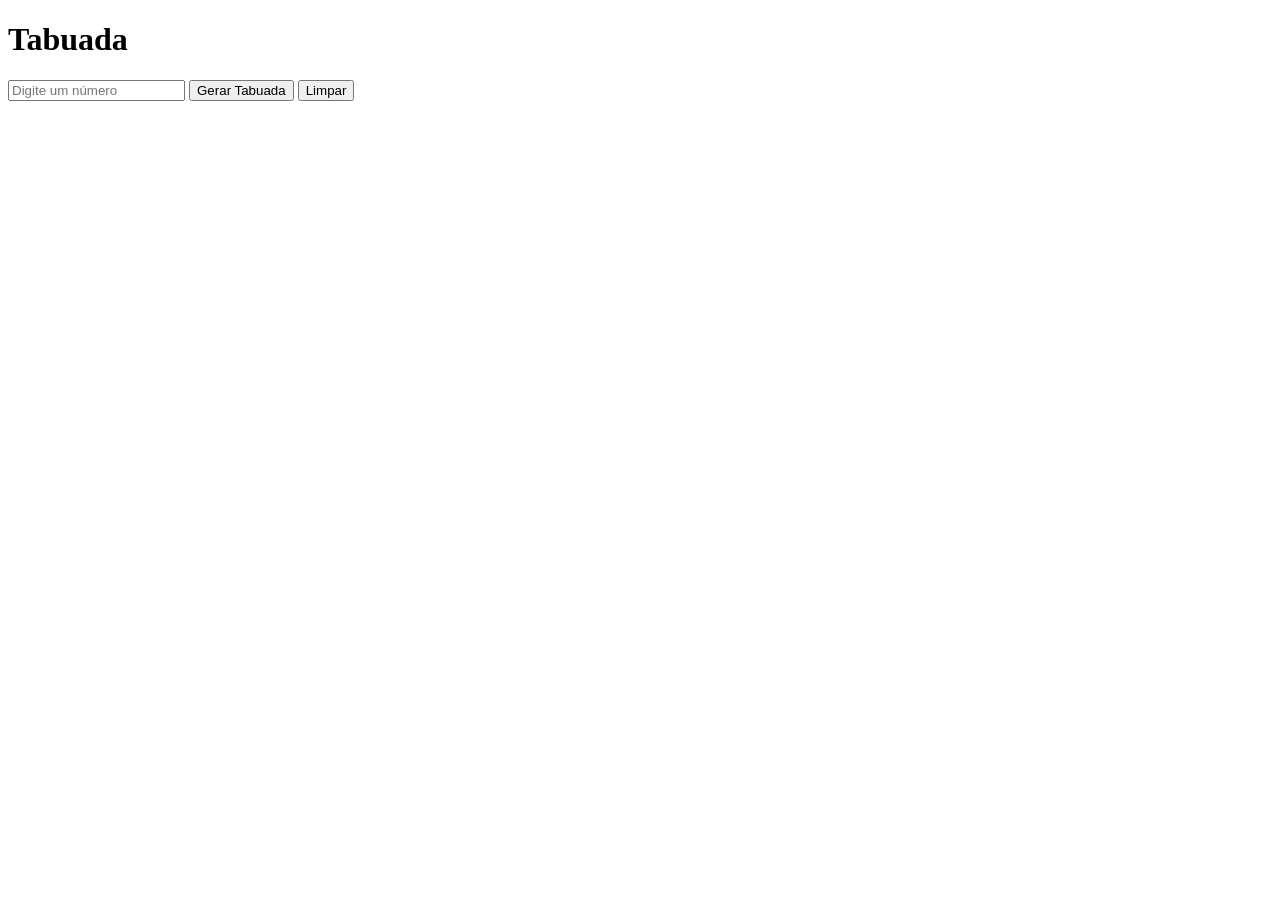
<file: Tabuada/index.html>
<!DOCTYPE html>
<html lang="en">
<head>
    <meta charset="UTF-8">
    <meta name="viewport" content="width=device-width, initial-scale=1.0">
    <title>Document</title>
</head>
<body>
    <h1>Tabuada</h1>
    <input type="number" name="numero" id="numinput" placeholder="Digite um número">
    <button onclick="gerartabuada()">Gerar Tabuada</button>
    <button id="botaolimpar">Limpar</button>
    <p id='resultado'></p>
    <script src="tabuada.js"></script>
</body>
</html>
</file>
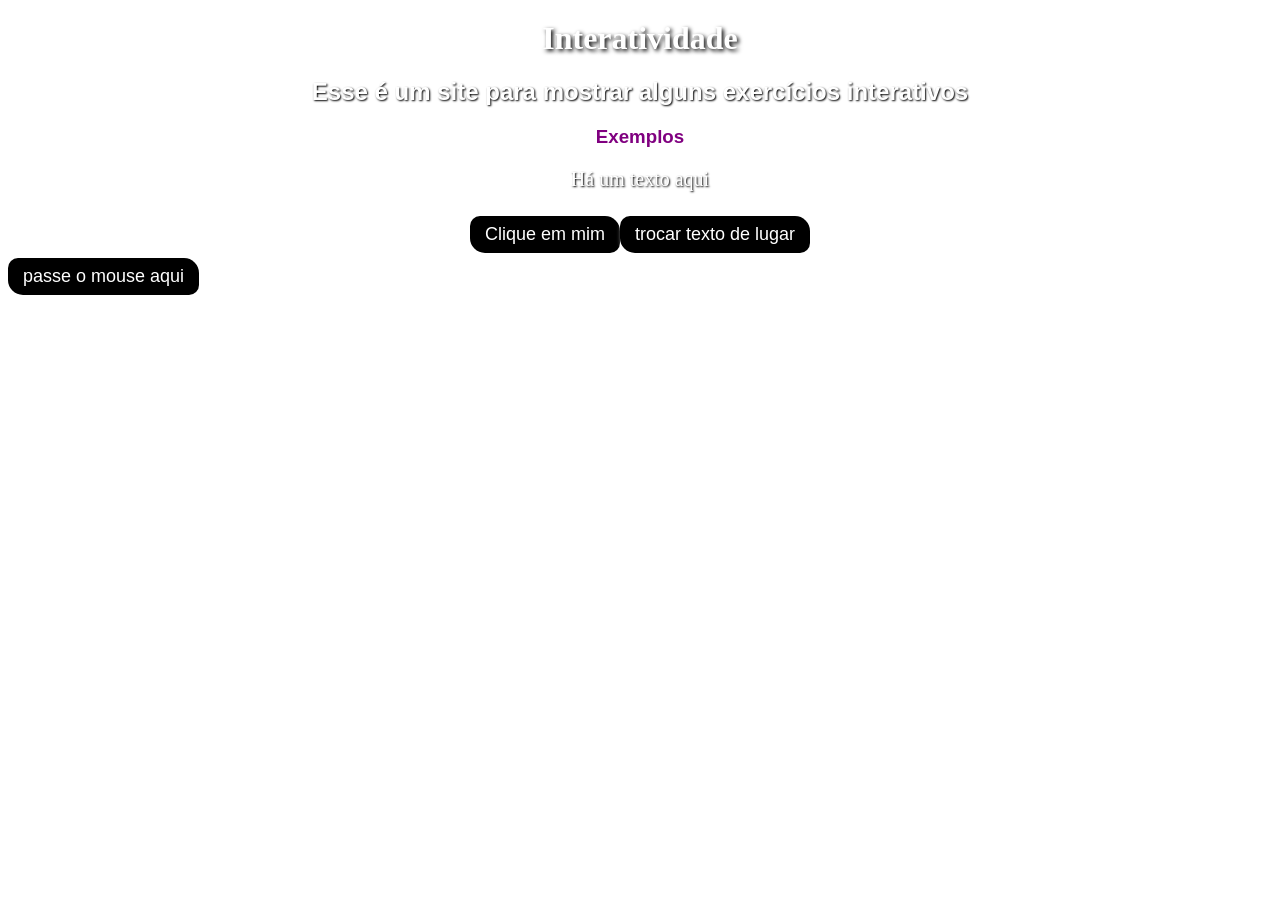
<file: Atividade Web/ExercicioFinal/index.html>
<!DOCTYPE html>
<html lang="pt-br">

<head>
    <meta charset="UTF-8">
    <meta name="viewport" content="width=device-width, initial-scale=1.0">
    <title>Document</title>
    <link rel="stylesheet" href="style.css">
</head>

<body>
    <h1>Interatividade</h1>
    <h2>Esse é um site para mostrar alguns exercícios interativos</h2>
    <h3>Exemplos</h3>
    <p id="paragrafo1">Há um texto aqui</p>
    <div class="div2">
    <button id="botao1">Clique em mim</button>
    <button id="botao3">trocar texto de lugar</button>
    </div>
    <div id="div1">
    <button onmouseover=mudarcor() onmouseout=voltarcor(); id="botao2">passe o mouse aqui</button>
    </div>
    <script src="scriptfinal.js"></script>
</body>

</html>
</file>
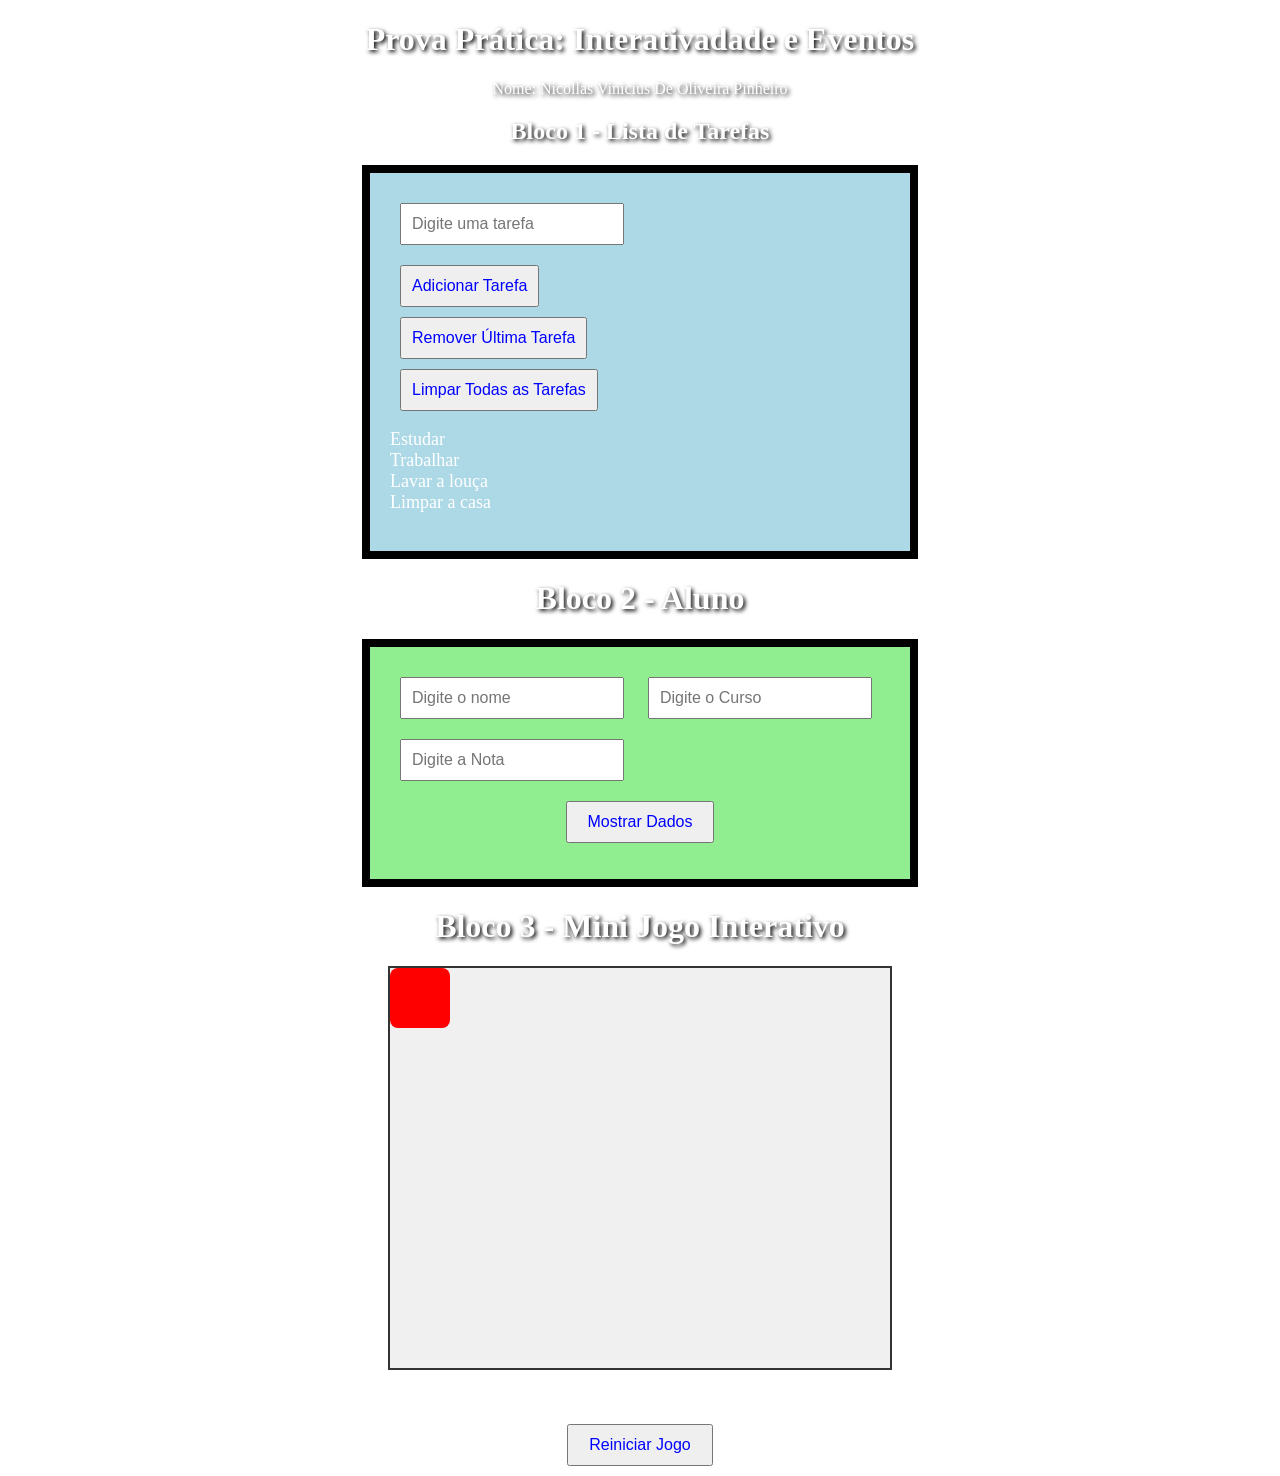
<file: Prova de Lógica/Prova Nicollas/prova_Nicollas.html>
<!DOCTYPE html>
<html lang="pt-br">
<head>
    <meta charset="UTF-8">
    <meta name="viewport" content="width=device-width, initial-scale=1.0">
    <title>Document</title>
</head>
<body>
<h1>Prova Prática: Interativadade e Eventos</h1>
<p>Nome: Nicollas Vinicius De Oliveira Pinheiro</p>
<h2>Bloco 1 - Lista de Tarefas</h2>
<div class="Bloco1">
<input type="text" id="tarefaInput" placeholder="Digite uma tarefa"></input>
<button onclick="AdicionarTarefa()">Adicionar Tarefa</button>
<button onclick="RemoverUltimo()">Remover Última Tarefa</button>
<button onclick="LimparTodas()">Limpar Todas as Tarefas</button>
<ul id="lista"></ul>
<link rel="stylesheet" href="Prova_Nicollas.css">
</div>
 <h1>Bloco 2 - Aluno</h1>
<div class="Bloco2">
    <input type="text" id="nomeInput" placeholder="Digite o nome"></input>
    <input type="text" id="CursoInput" placeholder="Digite o Curso"></input>
    <input type="number" id="NotaInput" placeholder="Digite a Nota"></input>
    <button onclick="MostrarDados()">Mostrar Dados</button>
    <p id="situação"></p>
</div>
<h1>Bloco 3 - Mini Jogo Interativo</h1>
<div id="container">
    <div id="caixa"></div>
  </div>

  <div id="mensagem"></div>
  <button onclick="ReiniciarJogo()">Reiniciar Jogo</button>

<script src="prova_Nicollas.js"></script>



</body>
</html>
</file>
<file: Atividade Web/ExercicioFinal/style.css>
h1 {
    color: #ffffff;
    text-align: center;
    align-items: center;
    text-shadow: 2px 2px 4px #000000;
    margin-top: 20px;
}
h2{
    color: white;
    text-align: center;
    font-family: Arial, sans-serif;
    text-shadow: 1px 1px 2px black;
}
h3{
    color: purple;
    text-align: center;
    font-family: Arial, sans-serif;
}
body{
    background-image: url('https://wallpapers.com/images/hd/blue-galaxy-with-stars-in-outer-space-026c3kgybxsavzd6.webp')
}

.div2{
    color: white;
    border: none;
    padding: 5px 10px;
    cursor: pointer;
    border-radius:2px;
    display: flex;
    justify-content: center;
    align-items: center;

}
#botao1{
   background-color: #000000;
    color: rgb(255, 255, 255);
    border: none;
    padding: 8px 15px;
    font-size: 18px;
    cursor: pointer;
    border-radius: 4px;
    border-radius: 10px 15px;
    box-shadow: 2px 2px 5px rgb(255, 255, 255);
}
p{
    text-align: center;
    font-size: 20px;
    color: white;
    text-shadow: 1px 1px 2px black;
}
#botao2{
    background-color: #000000;
    color: rgb(255, 255, 255);
    border: none;
    padding: 8px 15px;
    font-size: 18px;
    cursor: pointer;
    border-radius: 4px;
    border-radius: 10px 15px;
    box-shadow: 2px 2px 5px rgb(255, 255, 255);
}
#botao3{
    background-color: #000000;
    color: rgb(255, 255, 255);
    border: none;
    padding: 8px 15px;
    font-size: 18px;
    cursor: pointer;
    border-radius: 4px;
    border-radius: 10px 15px;
    box-shadow: 2px 2px 5px rgb(255, 255, 255);
}
</file>
<file: Prova de Lógica/Prova Nicollas/Prova_Nicollas.css>
.Bloco1{
border: 8px solid black;
width: 500px;
padding: 20px;
margin: auto;
background-color: lightblue;
}
.Bloco1 input, .Bloco1 button{
    margin: 10px;
    padding: 10px;
    font-size: 16px;
}
.Bloco1 ul{
    list-style-type: none;
    padding: 0;
    font-size: large;
    color: white;
}
h1, p, h2{
   color: #ffffff;
    text-align: center;
    align-items: center;
    text-shadow: 2px 2px 4px #000000;
}
body{
   background-image: url('https://wallpapers.com/images/hd/blue-galaxy-with-stars-in-outer-space-026c3kgybxsavzd6.webp')
}
.Bloco2{
    border: 8px solid black;
    width: 500px;
    padding: 20px;
    margin: auto;
    background-color: lightgreen;
}
.Bloco2 input, .Bloco1 button{
    margin: 10px;
    padding: 10px;
    font-size: 16px;
}
.Bloco2 ul{
    list-style-type: none;
    padding: 0;
    font-size: large;
    color: white;
}
    

 #container {
      width: 500px;
      height: 400px;
      border: 2px solid #333;
      position: relative;
      background-color: #f0f0f0;
      margin: 20px auto;
      overflow: hidden;
    }

    #caixa {
      width: 60px;
      height: 60px;
      background-color: red;
      position: absolute;
      top: 0;
      left: 0;
      cursor: pointer;
      border-radius: 8px;
      transition: all 0.3s ease;
    }

    #mensagem {
      text-align: center;
      margin-top: 20px;
      font-size: 18px;
      font-weight: bold;
      color: #007dfb;
      min-height: 24px;
    }
    button {
      display: block;
      margin: 10px auto;
      padding: 10px 20px;
      font-size: 16px;
      cursor: pointer;
      color: blue;
    }
</file>
